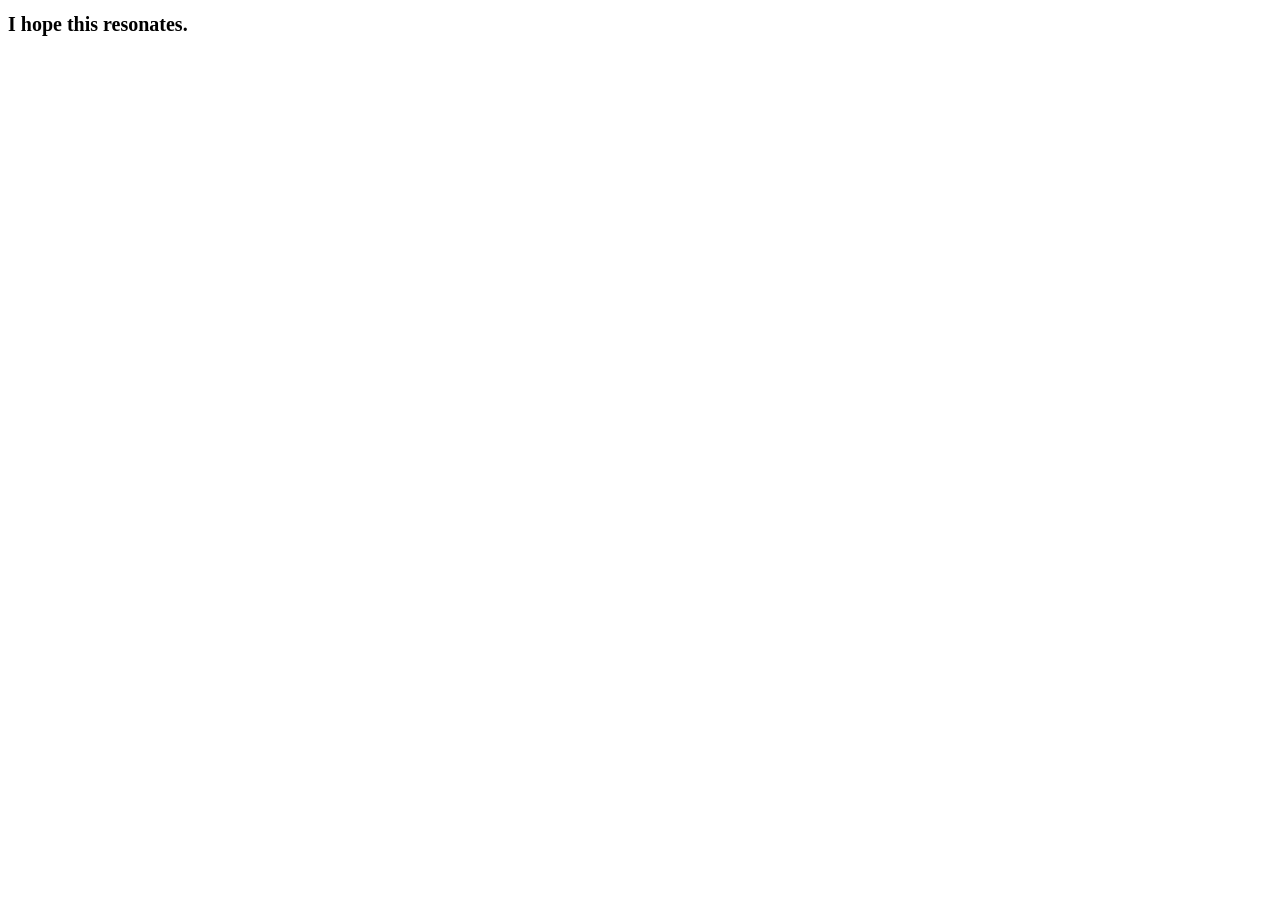
<file: index.html>
<!DOCTYPE html>
<html>
      <head>
        <meta charset="utf-8" />
        <meta name="viewport" content="width=device-width, initial-scale=1.0" />
        <title>Personal Website</title>
        <link href="Personal.css" rel="stylesheet"/>
      </head>
    <main>
        <body>
            <h1>
                I hope this resonates.
            </h1>
        </body>
    </main>
</html>
</file>
<file: Personal.css>
h1 {
    font-size: 20px
}
</file>
